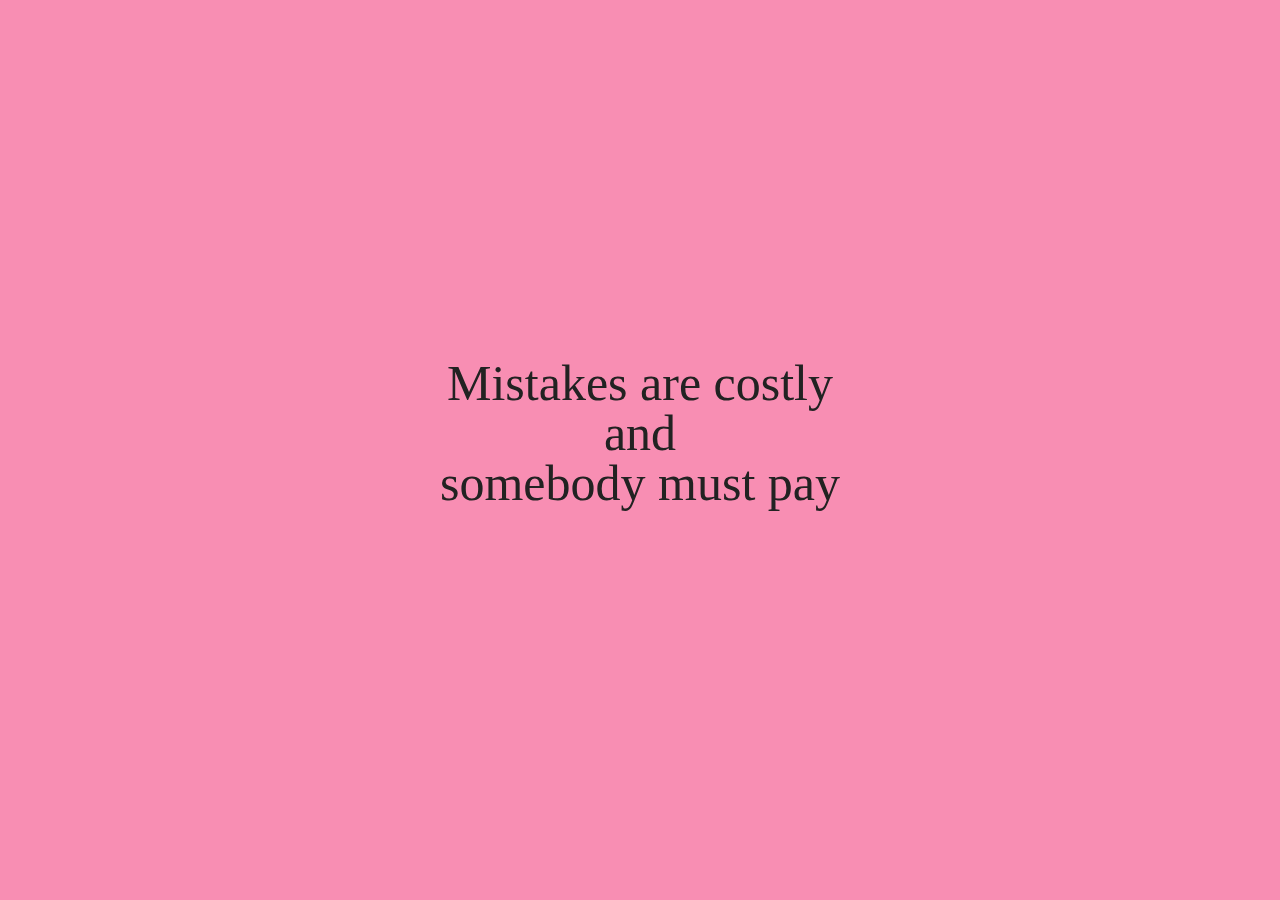
<file: 02/index.html>
<!DOCTYPE html>
<html lang="en">

<head>
    <meta charset="UTF-8">
    <meta name="viewport" content="width=device-width, initial-scale=1.0">
    <link rel="preconnect" href="https://fonts.googleapis.com">
    <link rel="preconnect" href="https://fonts.gstatic.com" crossorigin>
    <link href="https://fonts.googleapis.com/css2?family=Titan+One&display=swap" rel="stylesheet">
    <link rel="stylesheet" href="main.css">
    <title>Hello World</title>
</head>

<body>
    <canvas id="canvas"></canvas>
    <script src="main.js"></script>
</body>

</html>
</file>
<file: 02/main.css>
* {
    margin: 0;
    padding: 0;
    box-sizing: border-box;
}

canvas {
    display: block;
}
</file>
